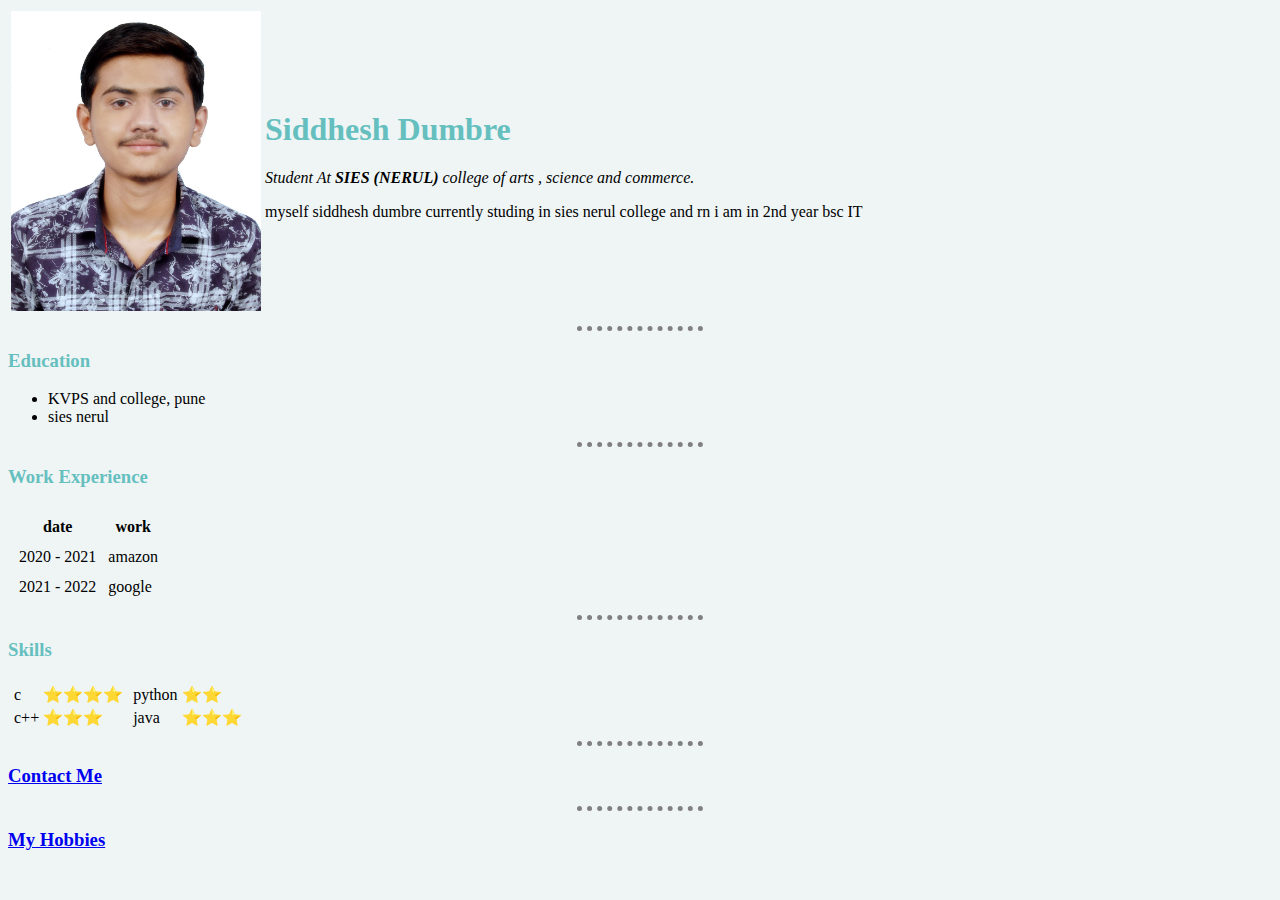
<file: index.html>
<!DOCTYPE html>
<html lang="en" dir="ltr">
  <head>
    <meta charset="utf-8">
    <title> Siddhesh</title>
    <link rel="stylesheet" href="css/styles.css">

  </head>

  <body>
    <table>
      <tr>
        <td><img src="images/T.21.21.jpg" alt="siddhesh image" width="250" height="300"></td>
        <td>  <h1>Siddhesh Dumbre</h1>
          <p> <em>Student At <strong>SIES (NERUL)</strong> college of arts , science and commerce.</em></p>
          <p>myself siddhesh dumbre currently studing in sies nerul college and rn i am in 2nd year bsc IT</p></td>
      </tr>
    </table>


    <hr >
    <h3>Education</h3>
    <ul>
      <li>KVPS and college, pune</li>
      <li>sies nerul</li>
    </ul>
<hr >
    <h3>Work Experience</h3>

      <table cellspacing="10">
        <tr>
          <th>date</th>
          <th>work</th>

        </tr>
        <tr>
          <td>2020 - 2021</td>
          <td>amazon</td>

        </tr>
        <tr>
          <td>2021 - 2022</td>
          <td>google</td>
        </tr>
      </table>

<hr >

      <h3>Skills</h3>

      <table>
        <tr>
          <td>
            <table>
              <tr>
                <td>c</td>
                <td>⭐⭐⭐⭐</td>
              </tr>
              <tr>
                <td>c++</td>
                <td>⭐⭐⭐</td>
              </tr>




            </table>
          </td>

          <td>
            <table>


              <tr>
                <td>python</td>
                <td>⭐⭐</td>
              </tr>
              <tr>
                <td>java</td>
                <td>⭐⭐⭐</td>
              </tr>

            </table>
          </td>
        </tr>
      </table>



       <hr>
    <h3><a href="contact.html">Contact Me</a></h3>
      <hr >
    <h3><a href="hobbies.html">My Hobbies</a></h3>



  </body>
</html>
</file>
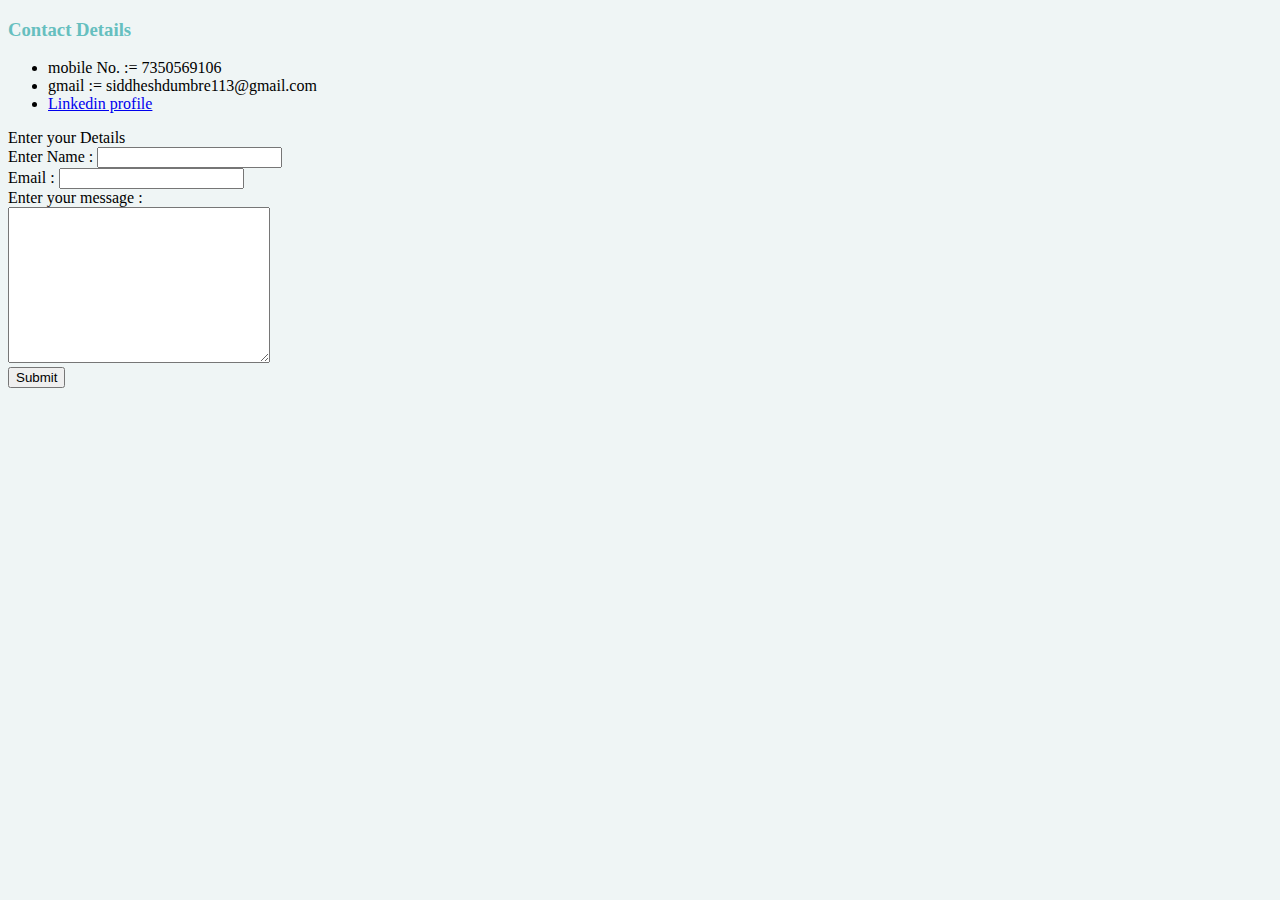
<file: contact.html>
<!DOCTYPE html>
<html lang="en" dir="ltr">
  <head>
    <meta charset="utf-8">
    <title> Contacts </title>
    <link rel="stylesheet" href="css/styles.css">
  </head>
  <body>
    <h3>Contact Details</h3>
    <ul>
      <li>mobile No. := 7350569106</li>
      <li>gmail := siddheshdumbre113@gmail.com</li>
      <li><a href="https://www.linkedin.com/in/siddhesh-dumbre-05563822b?lipi=urn%3Ali%3Apage%3Ad_flagship3_profile_view_base_contact_details%3BMGIwAre8T1SG0rmnbg%2BjoA%3D%3D">Linkedin profile</a></li>
    </ul>



    <form action="mailto:info@siddheshdumbre113.com" method="post" enctype="text/plain">
      <label for="">Enter your Details</label><br>
      <label for="">Enter Name :</label>
      <input type="text" name="yourName "><br>
      <label for="">Email :</label>
      <input type="email" name="yourEmail "><br>
      <label for="">Enter your message :</label> <br>
      <textarea name="your msg " id="" cols="30" rows="10"></textarea><br>
      <input type="submit">
      </form>
  </body>
</html>
</file>
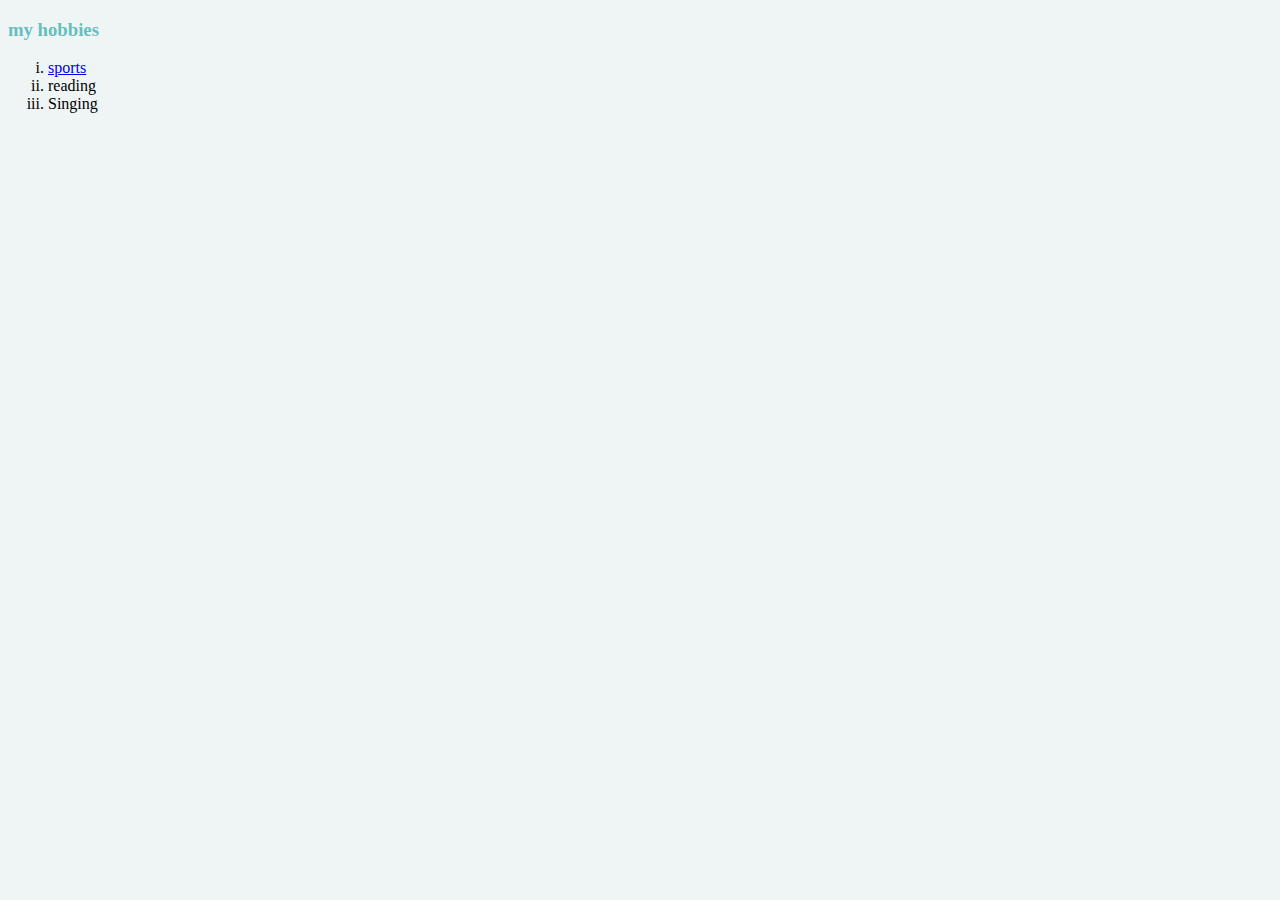
<file: hobbies.html>
<!DOCTYPE html>
<html lang="en" dir="ltr">
  <head>
    <meta charset="utf-8">
    <title> My Hobbies</title>
    <link rel="stylesheet" href="css/styles.css">
  </head>
  <body>
    <h3>my hobbies</h3>
    <ol type="i">
      <li><a href="https://www.youtube.com/watch?v=ZT2ilX9MC1w">sports</a></li>
      <li>reading</li>
      <li>Singing</li>
    </ol>

  </body>
</html>
</file>
<file: css/styles.css>
body{
    background-color: #EFF5F5;
  }
  hr{

    border-style: None;
    width: 10%;
    border-top-style: dotted;
    border-width:  5px;
    border-color: grey;
  }

  h3{
    color: #66BFBF;
  }
  h1{
    color:#66BFBF;
  }
</file>
